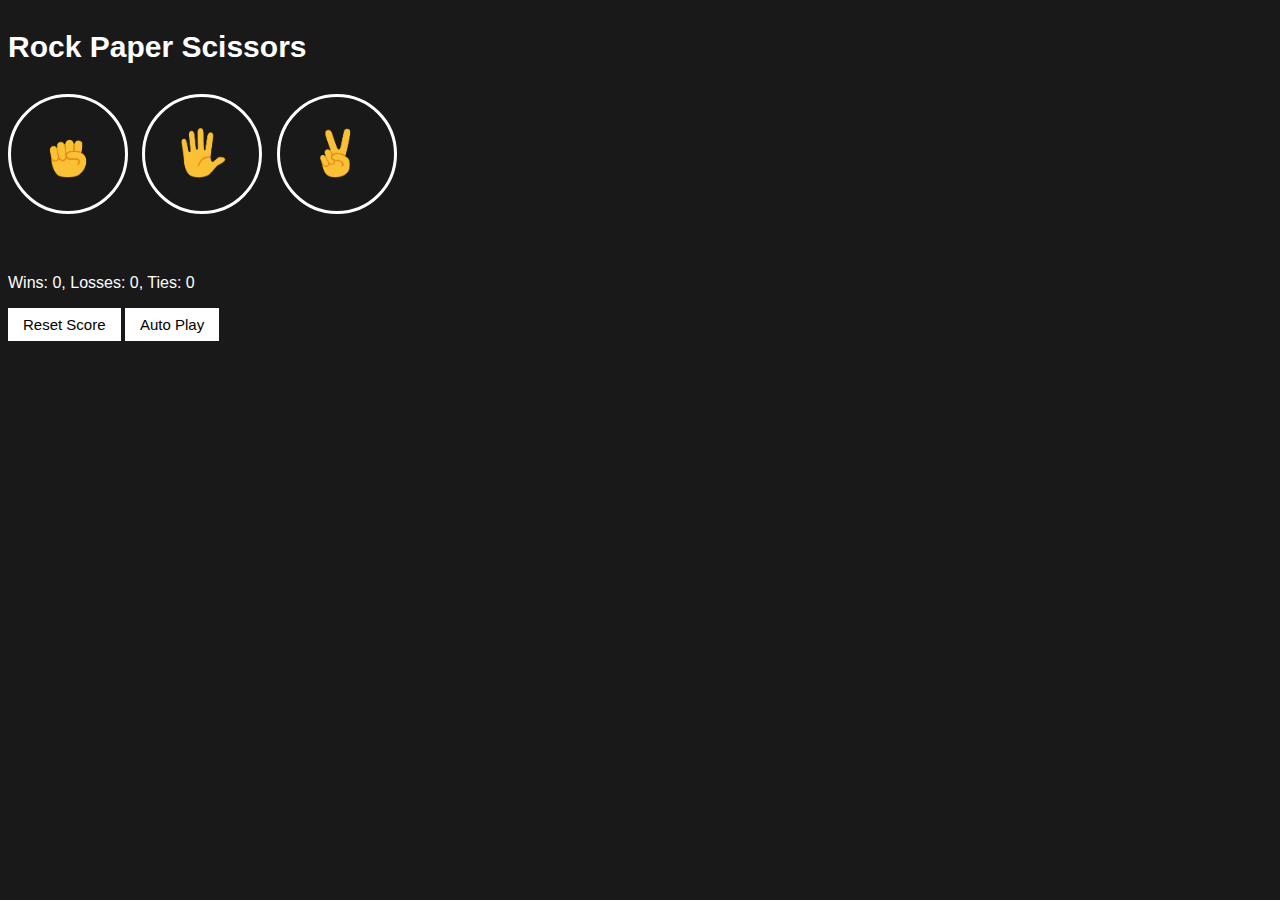
<file: index.html>
<!DOCTYPE html>
<html>
    <head>
        <title>Rock Paper Scissors</title>
    </head>
    <body>
      <!DOCTYPE html>
      <html>
        <head>
          <title>Rock Paper Scissors</title>
          <link rel="stylesheet" href="10-rock-paper-scissors.css">
        </head>
        <body>
          <p class="title">Rock Paper Scissors</p>

          <button class="move-button js-rock-button">
           <img src="rock-emoji.png" class="move-icon">
          </button>
      
          <button  class="move-button js-paper-button">
            <img src="paper-emoji.png" class="move-icon">
          </button>
      
          <button class="move-button js-scissors-button">
            <img src="scissors-emoji.png" class="move-icon">
          </button>
      
          <p class="js-result result"></p>
          <p class="js-moves"></p>
          <p class="js-score score"></p>
      
          <button class="reset-score-button js-reset-score-button">Reset Score</button>

          <button class="auto-play-button js-auto-play-button">Auto Play</button>

          <div class="js-reset-score-warning"></div>
      
          <script src="10-rock-paper-scissors.js"></script>
        </body>
      </html>
</file>
<file: 10-rock-paper-scissors.css>
body {
    background-color: rgb(25, 25, 25);
    color: white;
    font-family: Arial;
  }
  
  .title {
    font-size: 30px;
    font-weight: bold;
  }
  
  .move-icon {
    height: 50px;
  }
  
  .move-button {
    background-color: transparent;
    border: 3px solid white;
    width: 120px;
    height: 120px;
    border-radius: 60px;
    margin-right: 10px;
    cursor: pointer;
  }
  
  .result {
    font-size: 25px;
    font-weight: bold;
    margin-top: 50px;
  }
  
  .score {
    margin-top: 60px;
  }
  
  .reset-score-button,
  .auto-play-button, .choice-button2,.choice-button1{
    background-color: white;
    border: none;
    font-size: 15px;
    padding: 8px 15px;
    cursor: pointer;
  }

  .choice-button2,.choice-button1{
    margin-top: 10px;
  }
</file>
